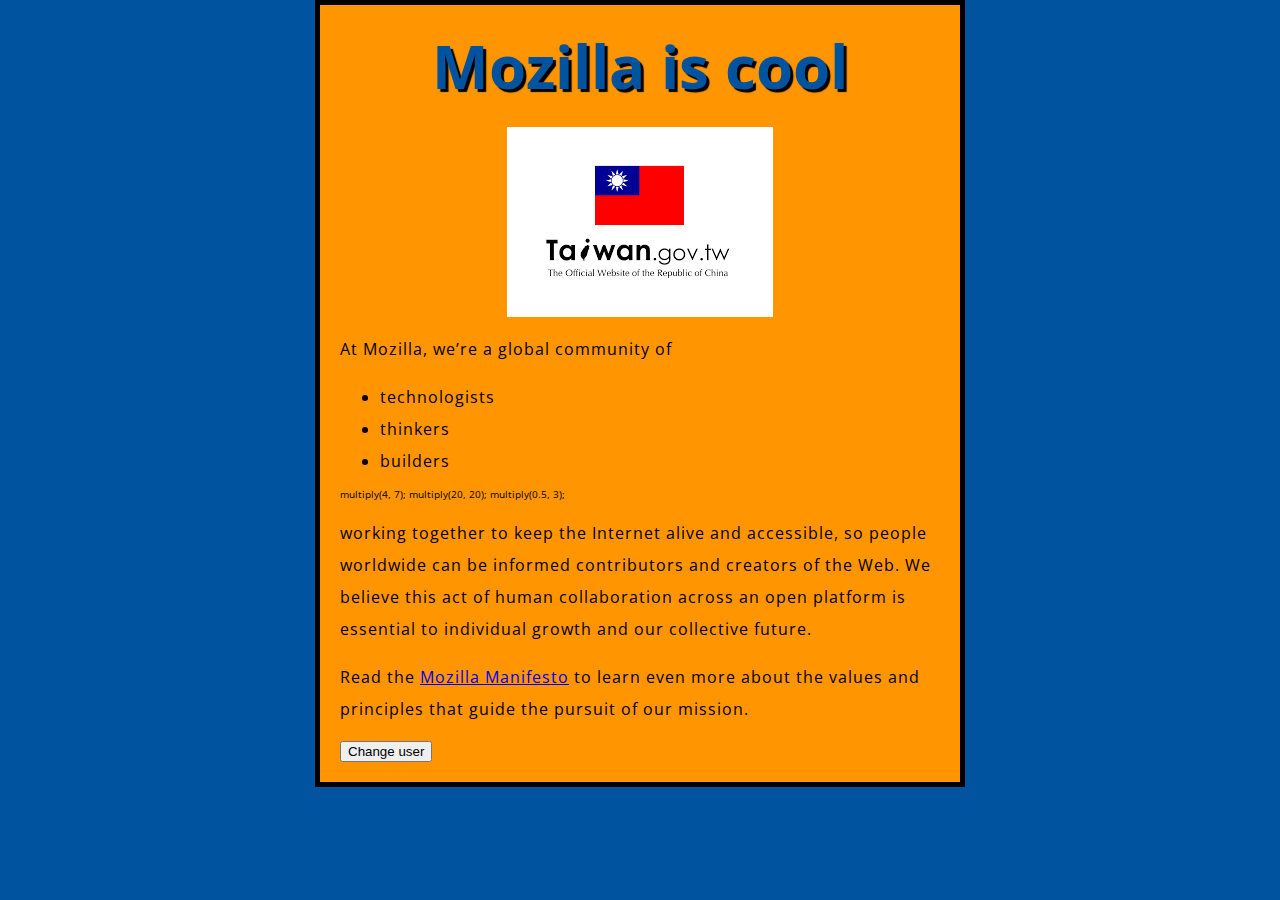
<file: index2.html>
<!DOCTYPE html>
<html>
  <head>
    <meta charset="utf-8">
    <title>My test page</title>
    <link href="styles/style.css" rel="stylesheet">
   
    <link href="https://fonts.googleapis.com/css?family=Open+Sans" rel="stylesheet">
    
</head>
  <body>
    <h1>Mozilla is cool</h1>
    <img src="images/firefox-icon.png" alt="The Firefox logo: a flaming fox surrounding the Earth.">

    <p>At Mozilla, we’re a global community of</p>

    <ul> <!-- changed to list in the tutorial -->
      <li>technologists</li>
      <li>thinkers</li>
      <li>builders</li>
    </ul>
    multiply(4, 7);
    multiply(20, 20);
    multiply(0.5, 3);
    <p>working together to keep the Internet alive and accessible, so people worldwide can be informed contributors and creators of the Web. We believe this act of human collaboration across an open platform is essential to individual growth and our collective future.</p>

    <p>Read the <a href="https://www.mozilla.org/en-US/about/manifesto/">Mozilla Manifesto</a> to learn even more about the values and principles that guide the pursuit of our mission.</p>
    <button>Change user</button>
    <script src="scripts/main.js"></script>
 
  
  </body>

</html>
</file>
<file: styles/style.css>
/*p {
  color: red;
}
p {
  color: red;
  width: 500px;
  border: 1px solid black;
}
p, li, h1 {
  color: red;
}*/

html {
  font-size: 10px; /* px means "pixels": the base font size is now 10 pixels high  */
  font-family: "Open Sans", sans-serif; /* this should be the rest of the output you got from Google fonts */
}
h1 {
  font-size: 60px;
  text-align: center;
}
p, li {
  font-size: 16px;    
  line-height: 2;
  letter-spacing: 1px;
}
html {
  background-color: #00539F;
}
body {
  width: 600px;
  margin: 0 auto;
  background-color: #FF9500;
  padding: 0 20px 20px 20px;
  border: 5px solid black;
}
h1 {
  margin: 0;
  padding: 20px 0;    
  color: #00539F;
  text-shadow: 3px 3px 1px black;
}
img {
  display: block;
  margin: 0 auto;
}
</file>
